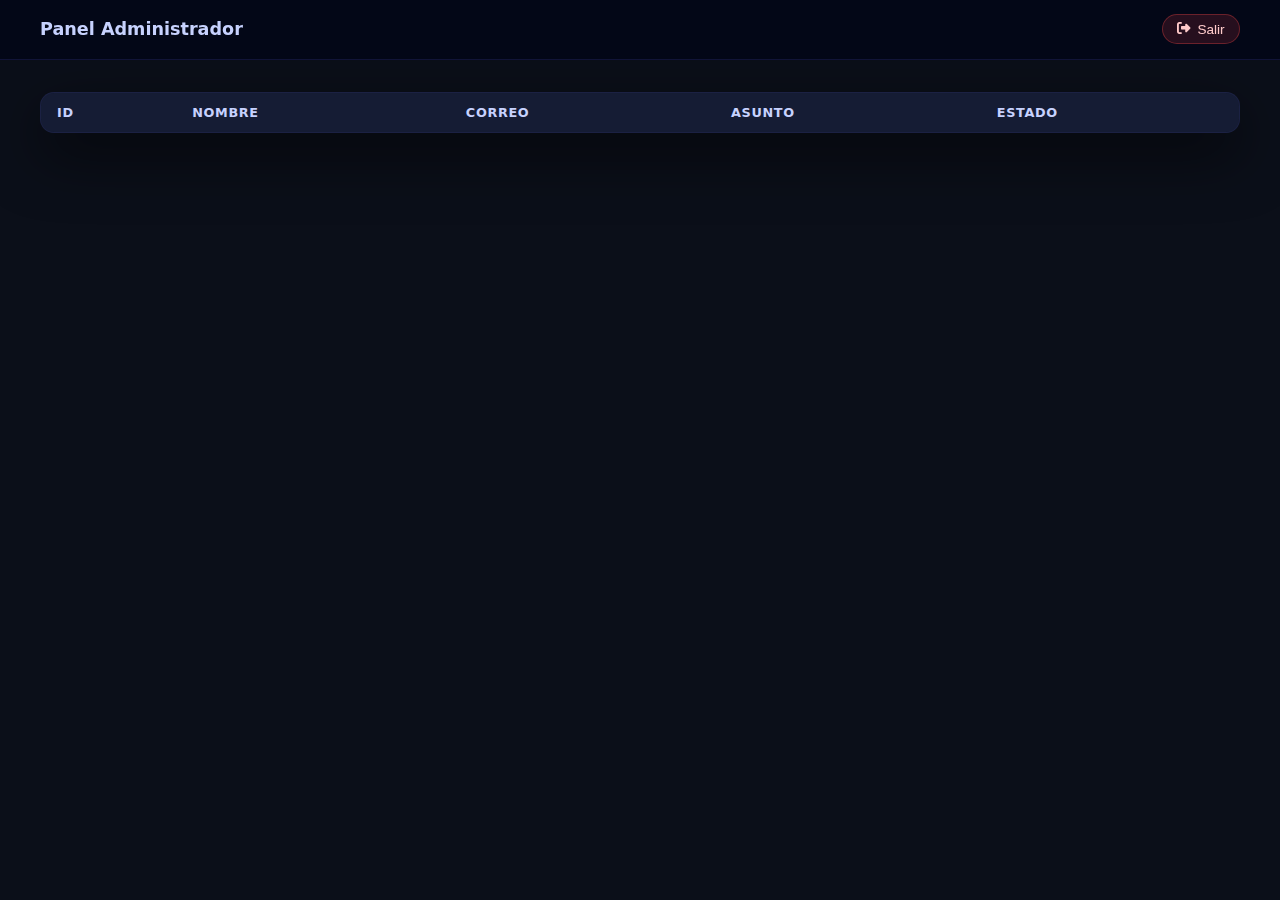
<file: public/admin.html>
<!DOCTYPE html>
<html lang="es">
<head>
  <meta charset="UTF-8">
  <meta name="viewport" content="width=device-width, initial-scale=1.0">
  <title>Panel Admin | RuxxCluster</title>
  <link rel="stylesheet" href="css/admin.css">
  <link rel="stylesheet"
  href="https://cdnjs.cloudflare.com/ajax/libs/font-awesome/6.5.0/css/all.min.css">

</head>
<body>

<!-- NAVBAR ADMIN -->
<nav class="admin-navbar">
  <div class="admin-nav-container">
    <div class="admin-nav-title">
      Panel Administrador
    </div>

    <button id="btnLogout" class="admin-logout-btn">
      <i class="fa-solid fa-right-from-bracket"></i>
      Salir
    </button>
  </div>
</nav>


<main class="admin-container">
  <div class="table-card">
    <table id="tabla">
      <thead>
        <tr>
          <th>ID</th>
          <th>Nombre</th>
          <th>Correo</th>
          <th>Asunto</th>
          <th>Estado</th>
        </tr>
      </thead>
      <tbody></tbody>
    </table>
  </div>
</main>

<script src="js/admin.js"></script>
</body>
</html>
</file>
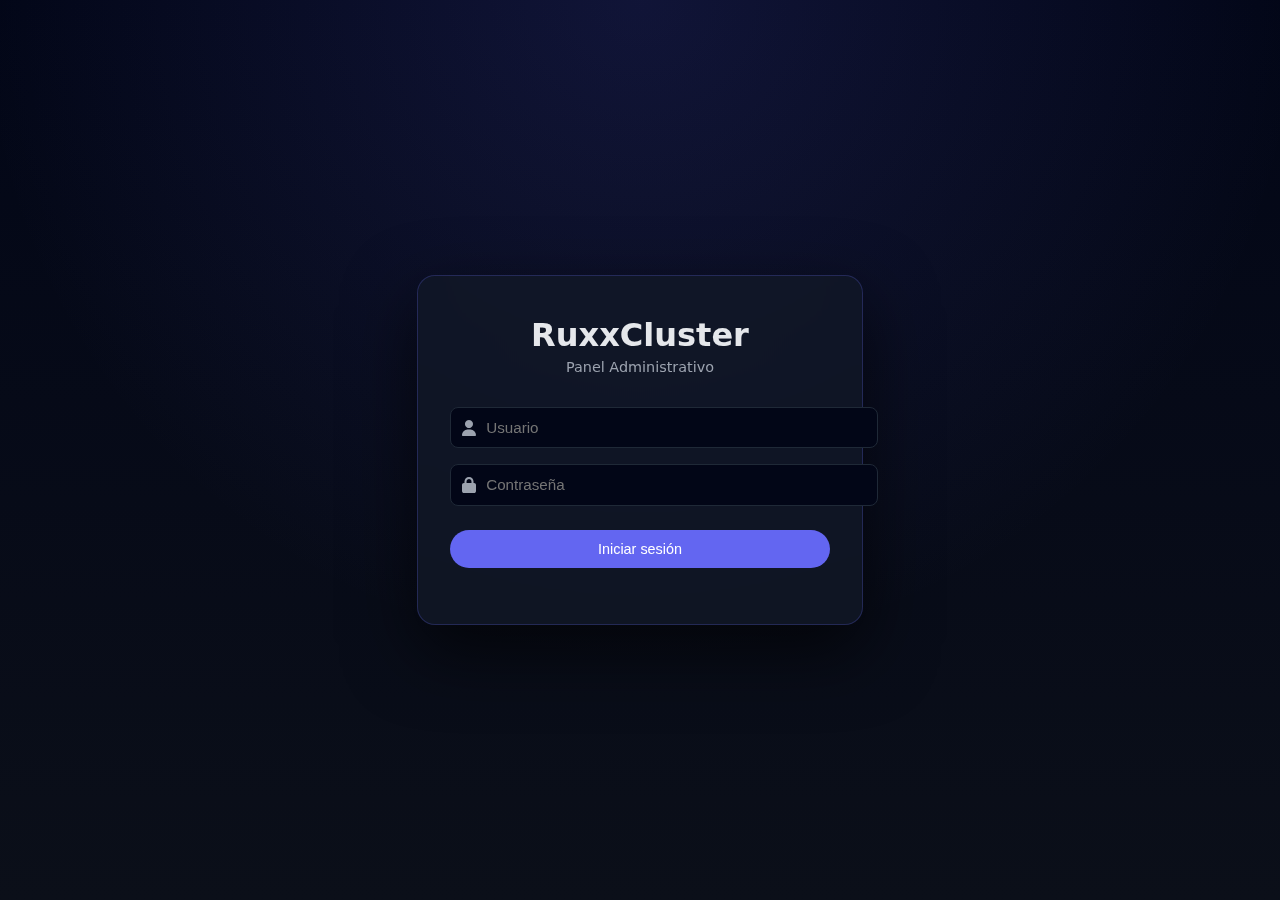
<file: public/login.html>
<!DOCTYPE html>
<html lang="es">
<head>
  <meta charset="UTF-8">
  <meta name="viewport" content="width=device-width, initial-scale=1.0">
  <title>Login Admin | RuxxCluster</title>

  <link rel="stylesheet" href="css/admin.css">

  <!-- Font Awesome -->
  <link rel="stylesheet"
    href="https://cdnjs.cloudflare.com/ajax/libs/font-awesome/6.5.0/css/all.min.css">
</head>
<body class="login-page">

<div class="login-container">
  <div class="login-card">

    <h1 class="login-title">
      <span class="glow">Ruxx</span>Cluster
    </h1>
    <p class="login-subtitle">Panel Administrativo</p>

    <form id="loginForm">
      <div class="input-group">
        <i class="fa-solid fa-user"></i>
        <input type="text" name="username" placeholder="Usuario" required>
      </div>

      <div class="input-group">
        <i class="fa-solid fa-lock"></i>
        <input type="password" name="clave" placeholder="Contraseña" required>
      </div>

      <button type="submit" class="login-btn">
        Iniciar sesión
      </button>
    </form>

    <p id="error" class="login-error"></p>

  </div>
</div>

<script src="js/login.js"></script>
</body>
</html>
</file>
<file: public/css/admin.css>
/* BASE */
body {
  margin: 0;
  font-family: system-ui, sans-serif;
  background: #0b0f19;
  color: #e5e7eb;
}

/* HEADER */
.admin-header {
  position: sticky;
  top: 0;
  z-index: 10;

  background: rgba(2, 6, 23, 0.85);
  backdrop-filter: blur(10px);
  border-bottom: 1px solid rgba(99,102,241,.15);

  padding: 1rem 1.5rem;
}

.admin-header h1 {
  margin: 0;
  font-size: 1.4rem;
  color: #c7d2fe;
}

/* CONTAINER */
.admin-container {
  max-width: 1200px;
  margin: auto;
  padding: 2rem 1rem;
}

/* CARD CONTENEDORA */
.table-card {
  background: rgba(17, 24, 39, 0.85);
  border: 1px solid rgba(99,102,241,.15);
  border-radius: 14px;
  overflow-x: auto;

  box-shadow: 0 20px 60px rgba(0,0,0,.6);
}

/* TABLE */
table {
  width: 100%;
  border-collapse: collapse;
  min-width: 700px;
}

thead {
  background: rgba(99,102,241,.08);
}

th, td {
  padding: .75rem 1rem;
  text-align: left;
  white-space: nowrap;
}

th {
  font-size: .8rem;
  letter-spacing: .05em;
  text-transform: uppercase;
  color: #c7d2fe;
}

td {
  font-size: .9rem;
  color: #e5e7eb;
  border-top: 1px solid rgba(255,255,255,.05);
}

/* ROW HOVER */
tbody tr:hover {
  background: rgba(99,102,241,.08);
}

/* ESTADO BADGES */
td.estado {
  font-weight: 600;
}

.estado.nueva {
  color: #22d3ee;
}

.estado.revisada {
  color: #facc15;
}

.estado.respondida {
  color: #4ade80;
}

/* RESPONSIVE */
@media (max-width: 768px) {
  .admin-header h1 {
    font-size: 1.2rem;
  }

  .admin-container {
    padding: 1.2rem .8rem;
  }
}

/* NAVBAR ADMIN */
.admin-navbar {
  position: sticky;
  top: 0;
  z-index: 20;

  background: rgba(2, 6, 23, 0.85);
  backdrop-filter: blur(10px);
  border-bottom: 1px solid rgba(99,102,241,.15);
}

.admin-nav-container {
  max-width: 1200px;
  margin: auto;
  padding: .9rem 1.2rem;

  display: flex;
  align-items: center;
  justify-content: space-between;
}

.admin-nav-title {
  font-size: 1.1rem;
  font-weight: 600;
  color: #c7d2fe;
}

/* BOTÓN LOGOUT */
.admin-logout-btn {
  display: inline-flex;
  align-items: center;
  gap: .4rem;

  padding: .4rem .9rem;
  font-size: .85rem;

  background: rgba(239, 68, 68, .15);
  color: #fecaca;

  border: 1px solid rgba(239, 68, 68, .35);
  border-radius: 999px;

  cursor: pointer;
  transition: background .3s, box-shadow .3s;
}

.admin-logout-btn:hover {
  background: rgba(239, 68, 68, .25);
  box-shadow: 0 0 0 1px rgba(239, 68, 68, .5);
}

/* LOGIN PAGE */
.login-page {
  min-height: 100vh;
  background:
    radial-gradient(circle at top, rgba(99,102,241,.15), transparent 60%),
    linear-gradient(180deg, #020617, #0b0f19);

  display: flex;
  align-items: center;
  justify-content: center;
}

/* CONTENEDOR */
.login-container {
  width: 100%;
  padding: 1rem;
}

/* CARD */
.login-card {
  max-width: 380px;
  margin: auto;

  background: rgba(17, 24, 39, 0.75);
  backdrop-filter: blur(12px);

  border: 1px solid rgba(99,102,241,.25);
  border-radius: 18px;

  padding: 2.5rem 2rem;
  text-align: center;

  box-shadow: 0 25px 70px rgba(0,0,0,.65);
}

/* TITULOS */
.login-title {
  margin: 0;
  font-size: 2rem;
}

.login-subtitle {
  margin-top: .3rem;
  margin-bottom: 2rem;
  font-size: .9rem;
  color: #9ca3af;
}

/* INPUTS */
.input-group {
  position: relative;
  margin-bottom: 1rem;
}

.input-group i {
  position: absolute;
  top: 50%;
  left: 12px;
  transform: translateY(-50%);
  color: #9ca3af;
}

.input-group input {
  width: 100%;
  padding: .7rem .7rem .7rem 2.2rem;

  background: #020617;
  border: 1px solid #1f2937;
  border-radius: 8px;

  color: #e5e7eb;
  font-size: .95rem;
}

.input-group input:focus {
  outline: none;
  border-color: #6366f1;
}

/* BOTÓN */
.login-btn {
  width: 100%;
  margin-top: .5rem;
  padding: .7rem;

  background: #6366f1;
  color: white;
  border: none;
  border-radius: 999px;

  font-size: .9rem;
  cursor: pointer;
  transition: background .3s, box-shadow .3s;
}

.login-btn:hover {
  background: #4f46e5;
  box-shadow: 0 0 0 1px rgba(99,102,241,.6);
}

/* ERROR */
.login-error {
  margin-top: 1rem;
  font-size: .85rem;
  color: #f87171;
}

/* RESPONSIVE */
@media (max-width: 480px) {
  .login-card {
    padding: 2rem 1.5rem;
  }

  .login-title {
    font-size: 1.8rem;
  }
}
</file>
